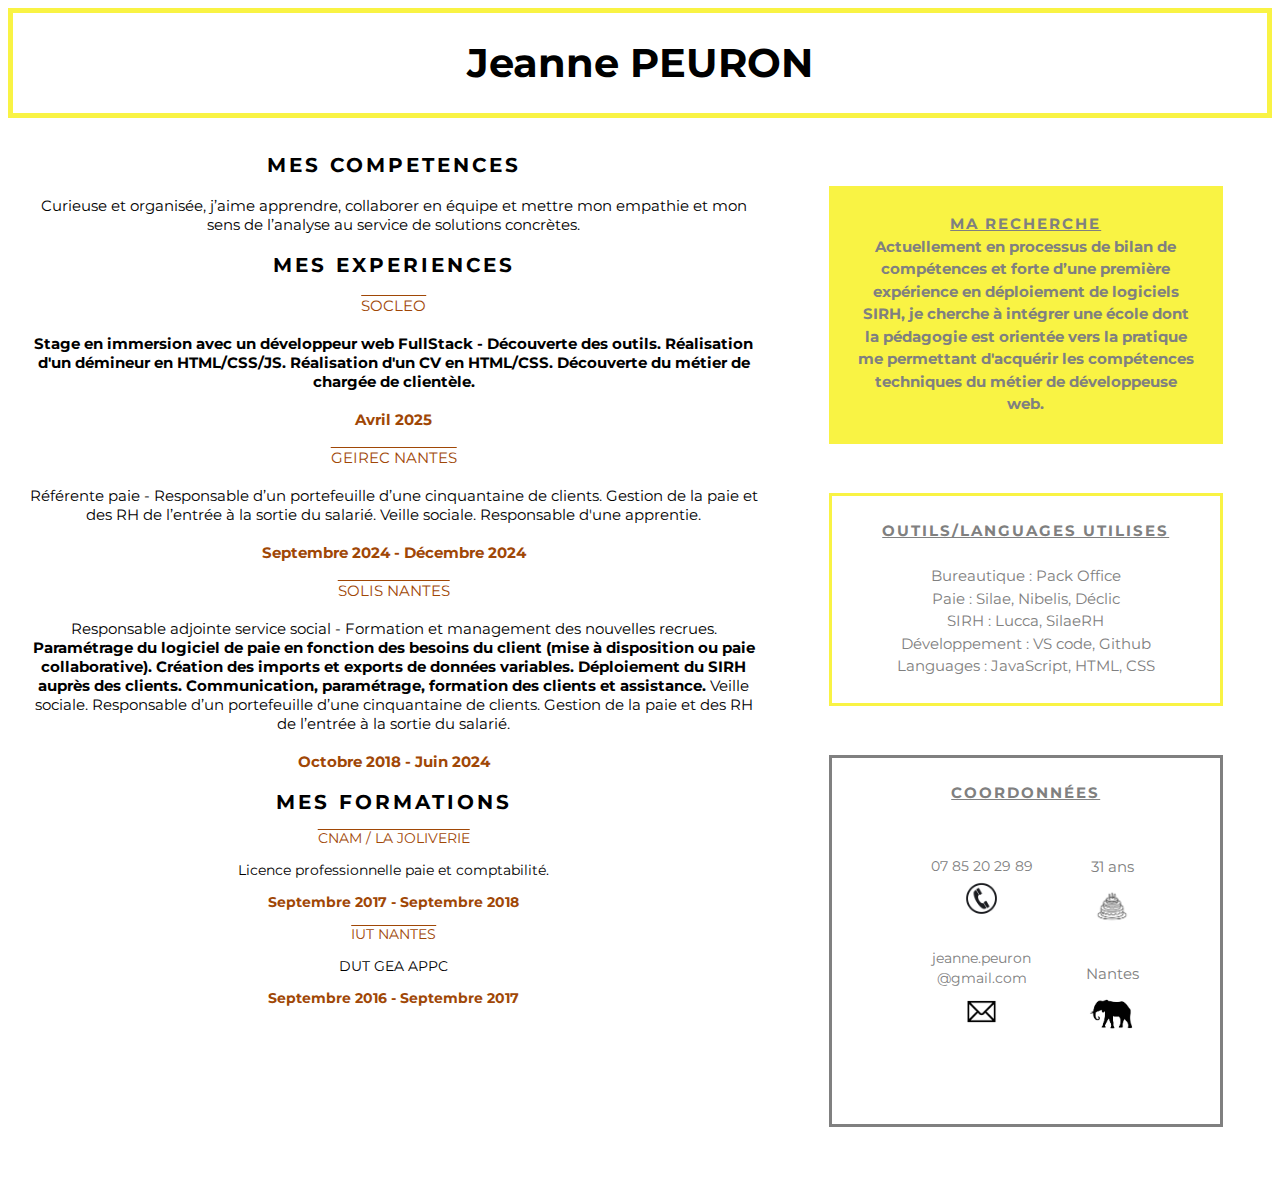
<file: index.html>
<!DOCTYPE html>
<html>
    <head>
        <title>Mon CV</title>
        <link rel="stylesheet" type="text/css" href="./pagecv.css" />
        <link href="https://fonts.googleapis.com/css2?family=Montserrat&display=swap" rel="stylesheet">

    </head>
    <body>

      <!-- Pour designer qqc il faut d'abord le découper et définir un bloc pour chaque partie -->
        
      <div class="Titre">

            Jeanne PEURON
      </div>
      <br>


      <div class="Contenu">


            <div class="Principale">

                <div class="TitrePrincipales">
                    

                </div>
            

                <div class="Compétences">

                    <div class="TitrePrincipales">
                    
                        MES COMPETENCES

                    </div>

                    <br> 

                    Curieuse et organisée, j’aime apprendre, collaborer en équipe et mettre mon empathie et mon sens de l’analyse au service de solutions concrètes.

                </div>

                <br>

                <div class="Expériences">

                 <div class="TitrePrincipales">

                        MES EXPERIENCES

                 </div>

                 <br>
                    <div class="EntreprisesEcoles">

                        SOCLEO  

                    </div>
                    <br>
                    <div class="DescriptionExpeFormation">

                        <strong>Stage en immersion avec un développeur web FullStack - Découverte des outils. Réalisation d'un démineur en HTML/CSS/JS. Réalisation d'un CV en HTML/CSS. Découverte du métier de chargée de clientèle.</strong> 

                    </div>
                    <br>
                    <div class="Années">

                        Avril 2025
                

                    </div>

                    <br>

                    <div class="EntreprisesEcoles">

                        GEIREC NANTES 

                    </div>
                    <br>
                    <div class="DescriptionExpeFormation">

                        Référente paie - Responsable d’un portefeuille d’une cinquantaine de clients. Gestion de la paie et des RH de l’entrée à la sortie du salarié. Veille sociale. Responsable d'une apprentie.
                        
                    </div>
                    <br>
                    <div class="Années">

                        Septembre 2024 - Décembre 2024
                

                    </div>
                    <br class="ligne">
                    <div class="EntreprisesEcoles">

                        SOLIS NANTES 

                    </div>
                    <br>
                    <div class="DescriptionExpeFormation">

                        Responsable adjointe service social - Formation et management des nouvelles recrues. <strong>Paramétrage du logiciel de paie en fonction des besoins du client (mise à disposition ou paie collaborative). Création des imports et exports de données variables. Déploiement du SIRH auprès des clients. Communication, paramétrage, formation des clients et assistance.</strong> Veille sociale. Responsable d’un portefeuille d’une cinquantaine de clients. Gestion de la paie et des RH de l’entrée à la sortie du salarié. 
                        
                    </div>
                    <br>
                    <div class="Années">

                        Octobre 2018 - Juin 2024
                

                    </div>    
                    <br>
                    
                </div>    
            
                <div class="Formations">
                    <div class="TitrePrincipales">

                        MES FORMATIONS

                    </div>
                    <br>
                    <div class="EntreprisesEcoles">

                        CNAM / LA JOLIVERIE 

                    </div>
                    <br>
                    <div class="DescriptionExpeFormation">

                        Licence professionnelle paie et comptabilité. 
                        
                    </div>
                    <br>
                    <div class="Années">

                        Septembre 2017 - Septembre 2018
                

                    </div> 

                    <br>

                    <div class="EntreprisesEcoles">

                        IUT NANTES

                    </div>
                    <br>
                    <div class="DescriptionExpeFormation">

                        DUT GEA APPC
                        
                    </div>
                    <br>
                    <div class="Années">

                        Septembre 2016 - Septembre 2017
                

                    </div> 

                </div>

            </div>

            <div class="Divers">


                <div class="Pitch">
                    <div class="TitreDivers">

                        MA RECHERCHE
                    
                    </div>

                    Actuellement en processus de bilan de compétences et forte d’une première expérience en déploiement de logiciels SIRH, je cherche à intégrer une école dont la pédagogie est orientée vers la pratique me permettant d'acquérir les compétences techniques du métier de développeuse web.  
                    
                </div>
                <div class="Intérêt">

                    <div class="TitreDivers">

                        OUTILS/LANGUAGES UTILISES

                    </div>

                    <br>
                    
                    Bureautique : Pack Office 
                    <br>
                    Paie : Silae, Nibelis, Déclic
                    <br>
                    SIRH : Lucca, SilaeRH
                    <br>
                    Développement : VS code, Github
                    <br>
                    Languages : JavaScript, HTML, CSS

                </div>
                <div class="Coordonnées">

                    <div class="TitreDivers">

                        COORDONNÉES

                    </div>

                    <div class="Infocoordonnees">

                        <div class="TeletMail">

                            <div class="Telephone"> 
                                07 85 20 29 89 
                                <img src="telephone.png" class="pictoTeletMail">
                            </div>
                            <br>
                            <div class="Mail">
                                jeanne.peuron
                                @gmail.com
                                <br>
                                <img src="mail.png" class="pictoTeletMail">
                            </div>

                        </div>

                        <div class="AgeetLieuvie">

                            <div class="age">
                                31 ans
                                <img src="age.png" class="pictoAgeetLieuvie">
                            </div>
                            <br>
                            <div class="Lieuvie">
                                Nantes
                                <img src="nantes.png" class="pictoAgeetLieuvie">
                            </div>


                        </div>
                    </div>
                    

                </div>

            </div>

        </div>

        
    </body>
</html>

<!--#test-remy 
    display: flex;
    flex-direction: row;


#test-remy .principal
    width: 70%;

#test-remy .secondaire 
background-color: blue;
-->
</file>
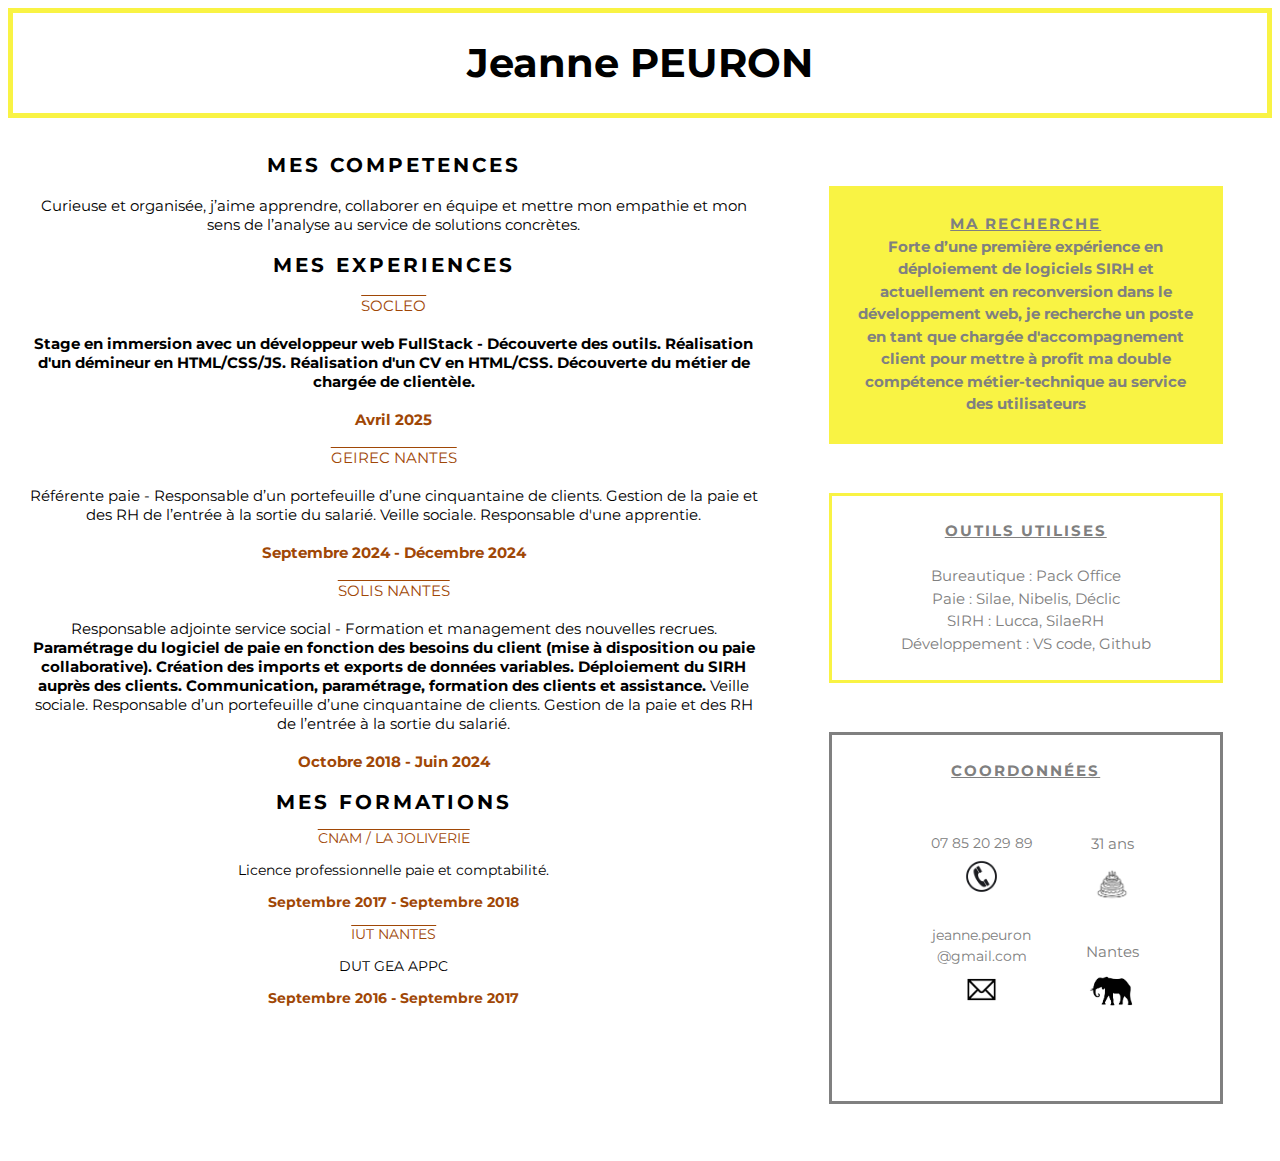
<file: cv.html>
<!DOCTYPE html>
<html>
    <head>
        <title>Mon CV</title>
        <link rel="stylesheet" type="text/css" href="./pagecv.css" />
        <link href="https://fonts.googleapis.com/css2?family=Montserrat&display=swap" rel="stylesheet">

    </head>
    <body>

      <!-- Pour designer qqc il faut d'abord le découper et définir un bloc pour chaque partie -->
        
      <div class="Titre">

            Jeanne PEURON
      </div>
      <br>


      <div class="Contenu">


            <div class="Principale">

                <div class="TitrePrincipales">
                    

                </div>
            

                <div class="Compétences">

                    <div class="TitrePrincipales">
                    
                        MES COMPETENCES

                    </div>

                    <br> 

                    Curieuse et organisée, j’aime apprendre, collaborer en équipe et mettre mon empathie et mon sens de l’analyse au service de solutions concrètes.

                </div>

                <br>

                <div class="Expériences">

                 <div class="TitrePrincipales">

                        MES EXPERIENCES

                 </div>

                 <br>
                    <div class="EntreprisesEcoles">

                        SOCLEO  

                    </div>
                    <br>
                    <div class="DescriptionExpeFormation">

                        <strong>Stage en immersion avec un développeur web FullStack - Découverte des outils. Réalisation d'un démineur en HTML/CSS/JS. Réalisation d'un CV en HTML/CSS. Découverte du métier de chargée de clientèle.</strong> 

                    </div>
                    <br>
                    <div class="Années">

                        Avril 2025
                

                    </div>

                    <br>

                    <div class="EntreprisesEcoles">

                        GEIREC NANTES 

                    </div>
                    <br>
                    <div class="DescriptionExpeFormation">

                        Référente paie - Responsable d’un portefeuille d’une cinquantaine de clients. Gestion de la paie et des RH de l’entrée à la sortie du salarié. Veille sociale. Responsable d'une apprentie.
                        
                    </div>
                    <br>
                    <div class="Années">

                        Septembre 2024 - Décembre 2024
                

                    </div>
                    <br class="ligne">
                    <div class="EntreprisesEcoles">

                        SOLIS NANTES 

                    </div>
                    <br>
                    <div class="DescriptionExpeFormation">

                        Responsable adjointe service social - Formation et management des nouvelles recrues. <strong>Paramétrage du logiciel de paie en fonction des besoins du client (mise à disposition ou paie collaborative). Création des imports et exports de données variables. Déploiement du SIRH auprès des clients. Communication, paramétrage, formation des clients et assistance.</strong> Veille sociale. Responsable d’un portefeuille d’une cinquantaine de clients. Gestion de la paie et des RH de l’entrée à la sortie du salarié. 
                        
                    </div>
                    <br>
                    <div class="Années">

                        Octobre 2018 - Juin 2024
                

                    </div>    
                    <br>
                    
                </div>    
            
                <div class="Formations">
                    <div class="TitrePrincipales">

                        MES FORMATIONS

                    </div>
                    <br>
                    <div class="EntreprisesEcoles">

                        CNAM / LA JOLIVERIE 

                    </div>
                    <br>
                    <div class="DescriptionExpeFormation">

                        Licence professionnelle paie et comptabilité. 
                        
                    </div>
                    <br>
                    <div class="Années">

                        Septembre 2017 - Septembre 2018
                

                    </div> 

                    <br>

                    <div class="EntreprisesEcoles">

                        IUT NANTES

                    </div>
                    <br>
                    <div class="DescriptionExpeFormation">

                        DUT GEA APPC
                        
                    </div>
                    <br>
                    <div class="Années">

                        Septembre 2016 - Septembre 2017
                

                    </div> 

                </div>

            </div>

            <div class="Divers">


                <div class="Pitch">
                    <div class="TitreDivers">

                        MA RECHERCHE
                    
                    </div>

                    Forte d’une première expérience en déploiement de logiciels SIRH et actuellement en reconversion dans le développement web, je recherche un poste en tant que chargée d'accompagnement client pour mettre à profit ma double compétence métier-technique au service des utilisateurs

                </div>
                <div class="Intérêt">

                    <div class="TitreDivers">

                        OUTILS UTILISES

                    </div>

                    <br>
                    
                    Bureautique : Pack Office 
                    <br>
                    Paie : Silae, Nibelis, Déclic
                    <br>
                    SIRH : Lucca, SilaeRH
                    <br>
                    Développement : VS code, Github

                </div>
                <div class="Coordonnées">

                    <div class="TitreDivers">

                        COORDONNÉES

                    </div>

                    <div class="Infocoordonnees">

                        <div class="TeletMail">

                            <div class="Telephone"> 
                                07 85 20 29 89 
                                <img src="telephone.png" class="pictoTeletMail">
                            </div>
                            <br>
                            <div class="Mail">
                                jeanne.peuron
                                @gmail.com
                                <br>
                                <img src="mail.png" class="pictoTeletMail">
                            </div>

                        </div>

                        <div class="AgeetLieuvie">

                            <div class="age">
                                31 ans
                                <img src="age.png" class="pictoAgeetLieuvie">
                            </div>
                            <br>
                            <div class="Lieuvie">
                                Nantes
                                <img src="nantes.png" class="pictoAgeetLieuvie">
                            </div>


                        </div>
                    </div>
                    

                </div>

            </div>

        </div>

        
    </body>
</html>

<!--#test-remy 
    display: flex;
    flex-direction: row;


#test-remy .principal
    width: 70%;

#test-remy .secondaire 
background-color: blue;
-->
</file>
<file: pagecv.css>
body {
    background-color: white;
    font-family: 'Montserrat';
    font-size: 15px;
}

.TeletMail{

    width:70% ;
    padding-right: 10%;
    font-size:92%;
}

.AgeetLieuvie{

    width:30%;
}



.ligne{
    color: black;
}

.logoSocleo{
    width: 10px;
}
.TitreDivers{
    font-size: 15px;
    font-weight: bold;
    text-decoration: underline;
    letter-spacing: 2px;
    color: gray;

}

.TitrePrincipales{
    font-size: 20px;
    font-weight: bold;
    letter-spacing: 3px;
}

.Titre{

    font-size: 40px;
    font-weight: bold;
    text-align: center;
    border-style:solid;
    border-color: rgb(249, 243, 68);
    border-width: 5px;
    padding: 2%;

}
.Contenu{
    display: flex;
    text-align: center;
   
        
}
.Principale{
    border-color:rgb(249, 243, 68);
    flex-direction: row;
    width:60%;
    margin: 0.5%;
    padding: 10px;

}

.EntreprisesEcoles {
    color:rgb(160,71,6);
    text-decoration: overline;
    
}

.Formations {

    font-size:90%;
}
.Années{
    color:rgb(160, 71, 6);
    font-weight: bold;


}

.Divers{
    border-color: rgb(249, 243, 68);
    flex-direction: row;
    width:40%;

  

}
.Pitch{
    color: gray;
    font-weight: bold;
    border: solid;
    border-color: rgb(249,243,68);
    background-color: rgb(249,243,68);
    padding: 5%;
    line-height: 1.5;
    margin: 10%;



}
.Intérêt{

    border-style: solid;
    border-color:rgb(249,243,68);
    padding: 5%;
    line-height: 1.5;
    margin: 10%;
    color: gray;

}
.Infocoordonnees{

    display: flex;
    text-align: center;
    padding: 5%;
    line-height: 1.5;
    margin: 10%;
    color: gray;

}
.Coordonnées{

    border-style: solid;
    border-color: gray;
    padding: 5%;
    line-height: 1.5;
    margin: 10%;

}

.pictoAgeetLieuvie{

    width:56px;
}

.pictoTeletMail{

    width:45px;
}
</file>
